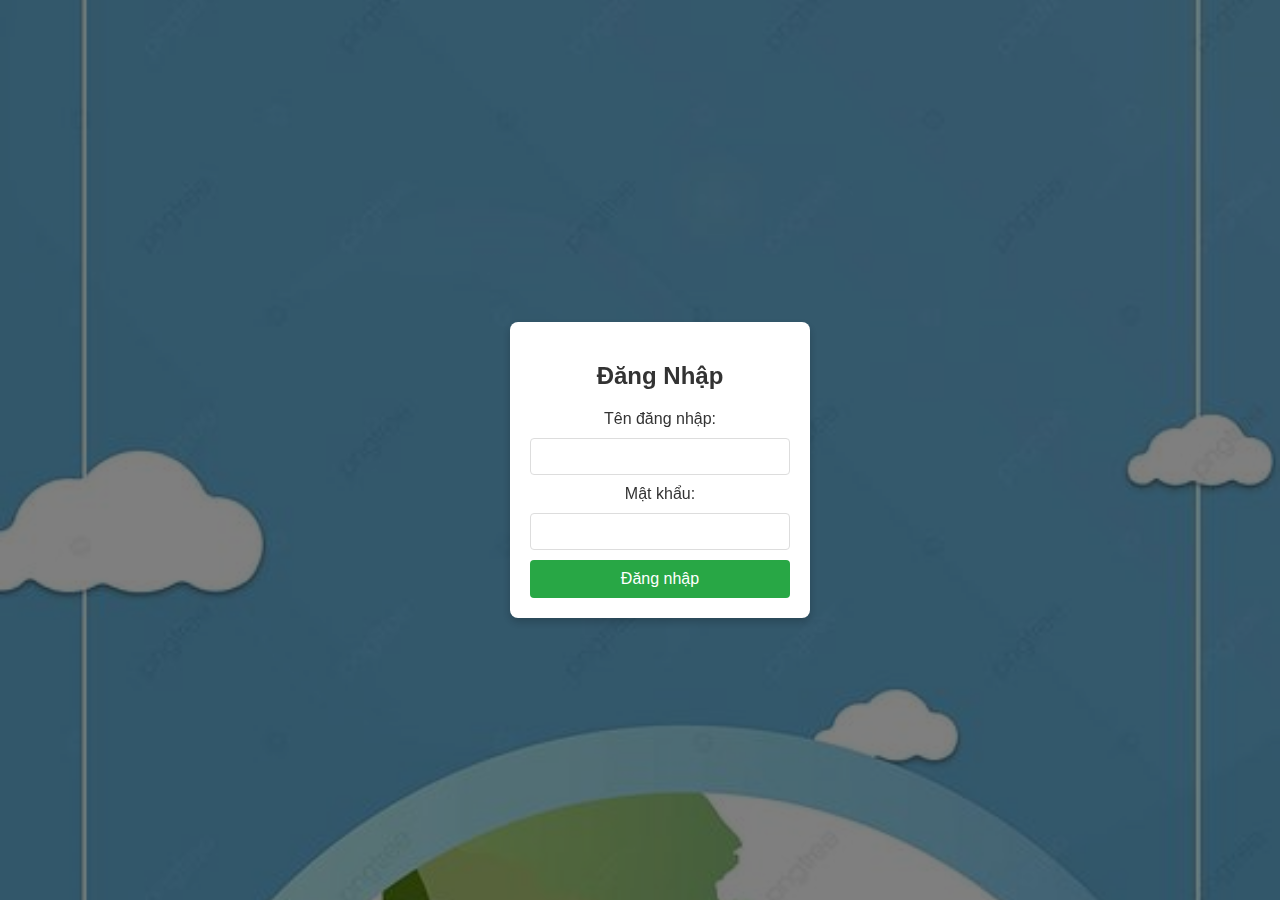
<file: index.html>
<!DOCTYPE html>
<html lang="vi">
<head>
    <meta charset="UTF-8">
    <meta name="viewport" content="width=device-width, initial-scale=1.0">
    <title>Trang chủ - Đồ án tốt nghiệp</title>
    <link rel="stylesheet" href="style-home.css">
</head>
<body>
    <header>
        <div class="header-left">
            <img src="logo.jpeg" alt="Logo trường" class="logo">
        </div>
        <nav class="header-right">
            <a href="index.html" class="active">Trang chủ</a>
            <a href="about.html">Giới thiệu</a>
            <a href="monitoring.html">Giám sát</a>
            <a href="contact.html">Liên hệ</a>
            <a href="javascript:void(0);" onclick="logout()">Đăng xuất</a>
        </nav>
    </header>

    <section class="title-section">
        <h1>ĐỒ ÁN TỐT NGHIỆP</h1>
        <h2>HỆ THỐNG GIÁM SÁT CHẤT LƯỢNG MÔI TRƯỜNG</h2>
        <h2>SỬ DỤNG CÔNG NGHỆ LORA</h2>
    </section>

    <div class="content" id="mainContent">
        <p>GVHD: Th.S Nguyễn Ngô Lâm</p>
        <p>SVTH:<br>
           Đoàn Minh Thái 20161259<br>
           Lê Hữu Phúc 20161243</p>
    </div>

    <script>
        // Kiểm tra trạng thái đăng nhập khi tải trang
        window.onload = function() {
            // Kiểm tra trạng thái đăng nhập trong sessionStorage
            if (sessionStorage.getItem("isLoggedIn") !== "true") {
                // Nếu chưa đăng nhập, chuyển hướng về trang đăng nhập
                window.location.href = "login.html";
            }
        };

        // Xử lý sự kiện đăng xuất
        function logout() {
            sessionStorage.removeItem("isLoggedIn"); // Xóa trạng thái đăng nhập trong phiên làm việc
            window.location.href = "login.html"; // Chuyển về trang đăng nhập
        }
    </script>
</body>
</html>
</file>
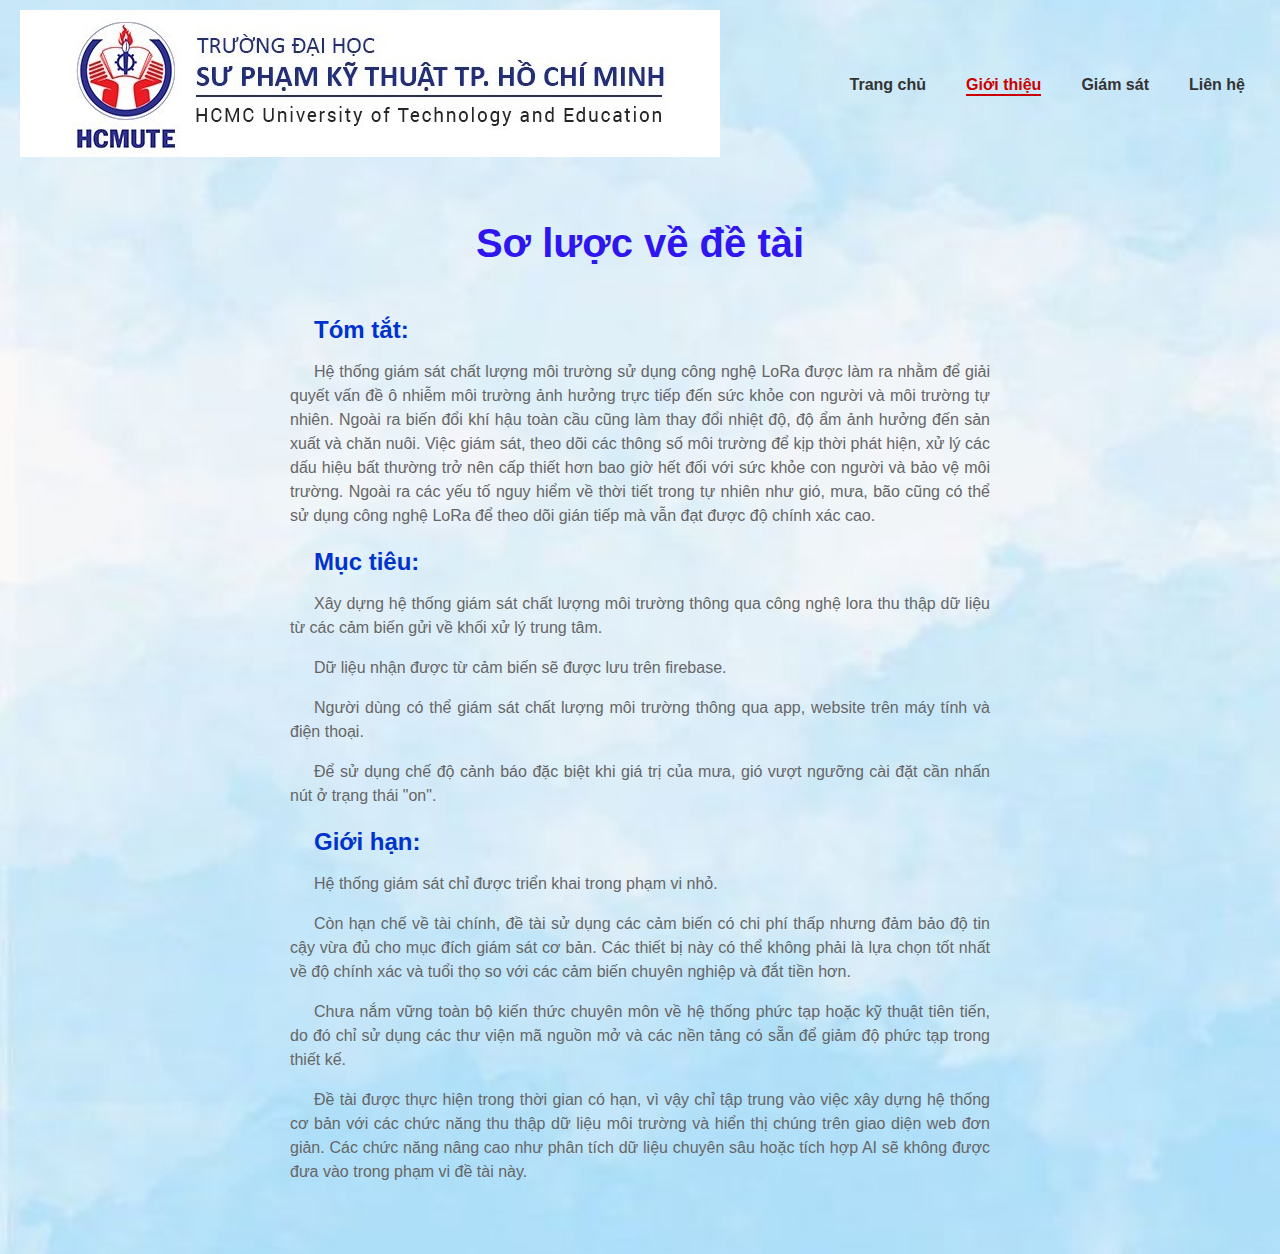
<file: about.html>
<!-- about.html -->
<!DOCTYPE html>
<html lang="vi">
<head>
    <meta charset="UTF-8">
    <meta name="viewport" content="width=device-width, initial-scale=1.0">
    <title>Giới thiệu - Đồ án tốt nghiệp</title>
    <link rel="stylesheet" href="style-about.css">
</head>
<body>
    <header>
        <div class="header-left">
            <img src="logo.jpeg" alt="Logo trường" class="logo">
        </div>
        <nav class="header-right">
            <a href="index.html">Trang chủ</a>
            <a href="about.html" class="active">Giới thiệu</a>
            <a href="monitoring.html">Giám sát</a>
            <a href="contact.html">Liên hệ</a>
        </nav>
    </header>

    <section class="title-section">
        <h1>Sơ lược về đề tài</h1>
    </section>

    <div class="content">
        <div class="section">
            <h3><a href="#summary">Tóm tắt:</a></h3>
            <p>Hệ thống giám sát chất lượng môi trường sử dụng công nghệ LoRa được làm ra nhằm để giải quyết vấn đề ô nhiễm môi trường ảnh hưởng trực tiếp đến sức khỏe con người và môi trường tự nhiên. Ngoài ra biến đổi khí hậu toàn cầu cũng làm thay đổi nhiệt độ, độ ẩm ảnh hưởng đến sản xuất và chăn nuôi. Việc giám sát, theo dõi các thông số môi trường để kịp thời phát hiện, xử lý các dấu hiệu bất thường trở nên cấp thiết hơn bao giờ hết đối với sức khỏe con người và bảo vệ môi trường. Ngoài ra các yếu tố nguy hiểm về thời tiết trong tự nhiên như gió, mưa, bão cũng có thể sử dụng công nghệ LoRa để theo dõi gián tiếp mà vẫn đạt được độ chính xác cao.</p>
        </div>
        
        <div class="section">
            <h3><a href="#objective">Mục tiêu:</a></h3>
            <p>Xây dựng hệ thống giám sát chất lượng môi trường thông qua công nghệ lora thu thập dữ liệu từ các cảm biến gửi về khối xử lý trung tâm.</p>
            <p>Dữ liệu nhận được từ cảm biến sẽ được lưu trên firebase.</p>
            <p>Người dùng có thể giám sát chất lượng môi trường thông qua app, website trên máy tính và điện thoại.</p>
            <p>Để sử dụng chế độ cảnh báo đặc biệt khi giá trị của mưa, gió vượt ngưỡng cài đặt cần nhấn nút ở trạng thái "on".
            </p>
        </div>
        
        <div class="section">
            <h3><a href="#limitations">Giới hạn:</a></h3>
            <p>Hệ thống giám sát chỉ được triển khai trong phạm vi nhỏ.</p>
            <p>Còn hạn chế về tài chính, đề tài sử dụng các cảm biến có chi phí thấp nhưng đảm bảo độ tin cậy vừa đủ cho mục đích giám sát cơ bản. Các thiết bị này có thể không phải là lựa chọn tốt nhất về độ chính xác và tuổi thọ so với các cảm biến chuyên nghiệp và đắt tiền hơn.</p>
            <p>Chưa nắm vững toàn bộ kiến thức chuyên môn về hệ thống phức tạp hoặc kỹ thuật tiên tiến, do đó chỉ sử dụng các thư viện mã nguồn mở và các nền tảng có sẵn để giảm độ phức tạp trong thiết kế.</p>
            <p>Đề tài được thực hiện trong thời gian có hạn, vì vậy chỉ tập trung vào việc xây dựng hệ thống cơ bản với các chức năng thu thập dữ liệu môi trường và hiển thị chúng trên giao diện web đơn giản. Các chức năng nâng cao như phân tích dữ liệu chuyên sâu hoặc tích hợp AI sẽ không được đưa vào trong phạm vi đề tài này.</p>
        </div>
    </div>
</body>
</html>
</file>
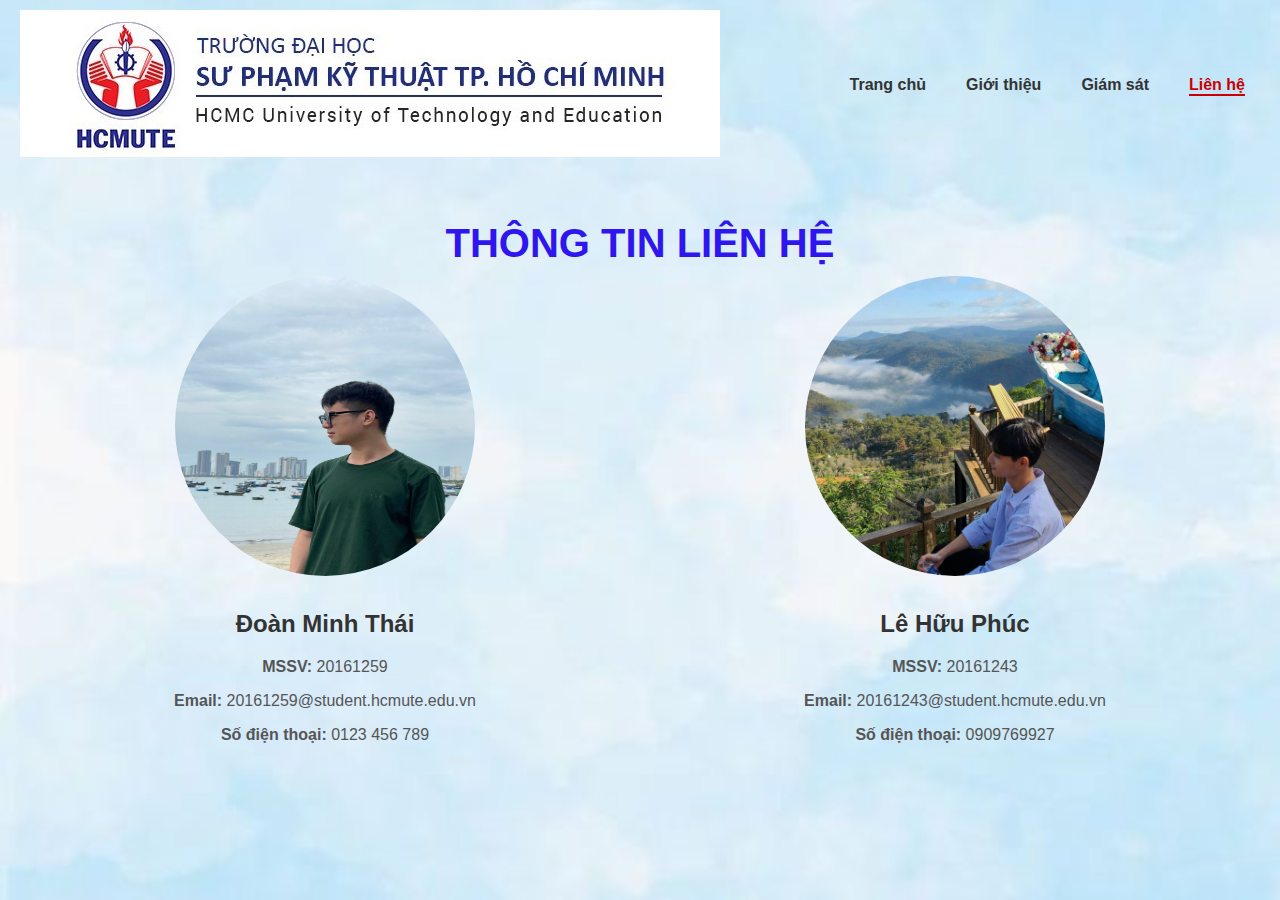
<file: contact.html>
<!-- contact.html -->
<!DOCTYPE html>
<html lang="vi">
<head>
    <meta charset="UTF-8">
    <meta name="viewport" content="width=device-width, initial-scale=1.0">
    <title>Trang chủ - Đồ án tốt nghiệp</title>
    <link rel="stylesheet" href="style-contact.css">
</head>
<body>
    <header>
        <div class="header-left">
            <img src="logo.jpeg" alt="Logo trường" class="logo">
        </div>
        <nav class="header-right">
            <a href="index.html" >Trang chủ</a>
            <a href="about.html">Giới thiệu</a>
            <a href="monitoring.html">Giám sát</a>
            <a href="contact.html"class="active">Liên hệ</a>
        </nav>
    </header>

    <section class="title-section">
        <h1>THÔNG TIN LIÊN HỆ</h1>
    </section>

    <div class="container">
        <div class="member">
            <div class="card">
                <img src="Thai.jpg" alt="Avatar Thành viên 1" class="avatar">
                <h2 class="member-name">Đoàn Minh Thái</h2>
                <p><strong>MSSV:</strong> 20161259</p>
                <p><strong>Email:</strong> 20161259@student.hcmute.edu.vn</p>
                <p><strong>Số điện thoại:</strong> 0123 456 789</p>
            </div>
        </div>
        <div class="member">
            <div class="card">
                <img src="Phuc.jpg" alt="Avatar Thành viên 2" class="avatar">
                <h2 class="member-name">Lê Hữu Phúc</h2>
                <p><strong>MSSV:</strong> 20161243</p>
                <p><strong>Email:</strong> 20161243@student.hcmute.edu.vn</p>
                <p><strong>Số điện thoại:</strong> 0909769927</p>
            </div>
        </div>
    </div>
 
</body>
</html>
</file>
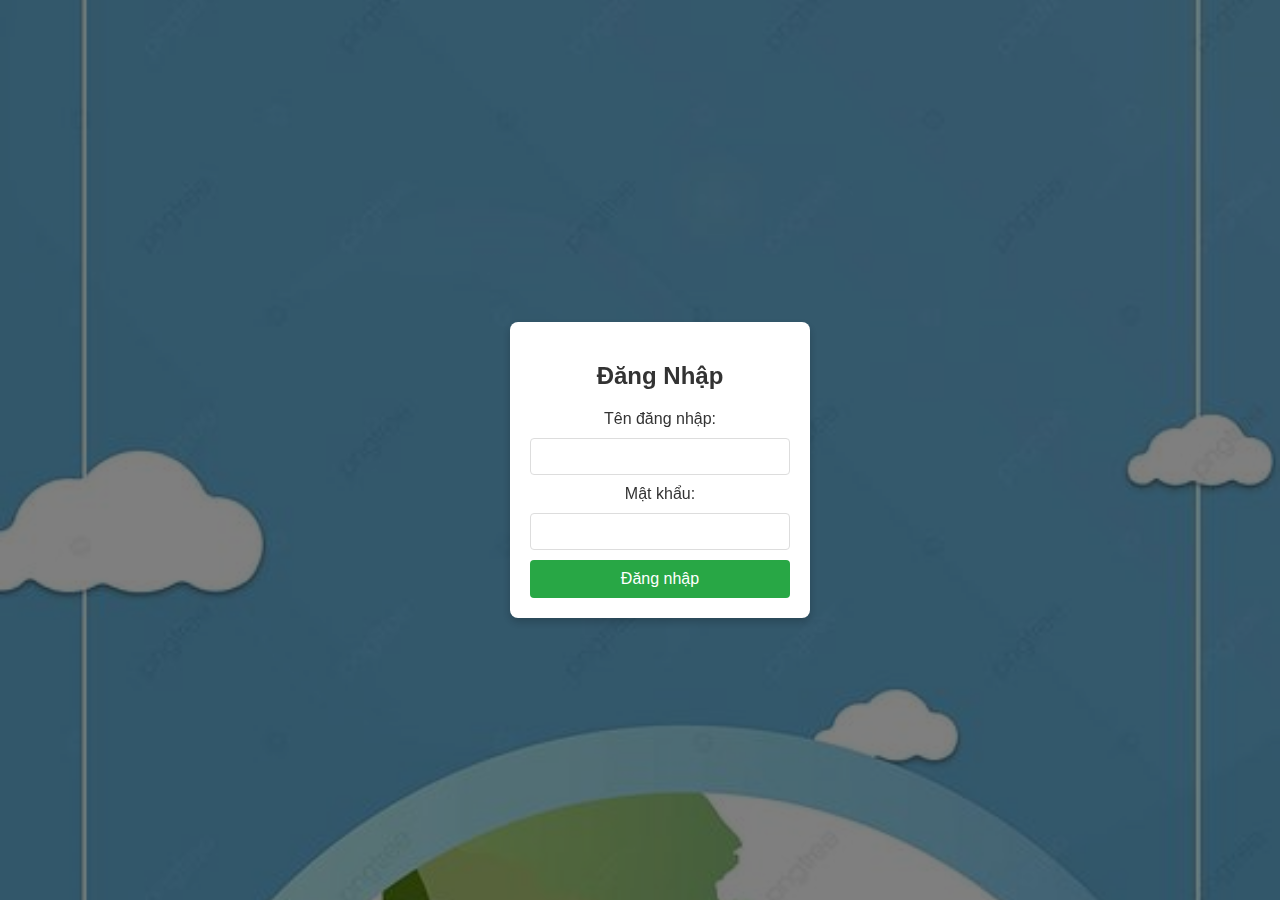
<file: login.html>
<!DOCTYPE html>
<html lang="vi">
<head>
    <meta charset="UTF-8">
    <meta name="viewport" content="width=device-width, initial-scale=1.0">
    <title>Đăng nhập - Đồ án tốt nghiệp</title>
    <link rel="stylesheet" href="style-home.css">
</head>
<body>
    <!-- Cửa sổ đăng nhập -->
    <div class="login-modal" id="loginModal">
        <div class="login-container">
            <h2>Đăng Nhập</h2>
            <form id="loginForm">
                <label for="username">Tên đăng nhập:</label>
                <input type="text" id="username" name="username" required>
                <label for="password">Mật khẩu:</label>
                <input type="password" id="password" name="password" required>
                <button type="button" onclick="submitLogin()">Đăng nhập</button>
            </form>
        </div>
    </div>

    <script>
        // Xử lý sự kiện đăng nhập
        function submitLogin() {
            const username = document.getElementById('username').value;
            const password = document.getElementById('password').value;

            // Kiểm tra thông tin đăng nhập
            if (username === "admin" && password === "123456") {
                alert("Đăng nhập thành công!");
                sessionStorage.setItem("isLoggedIn", "true"); // Lưu trạng thái đăng nhập trong phiên làm việc
                window.location.href = "index.html"; // Chuyển đến trang chính
            } else {
                alert("Tên đăng nhập hoặc mật khẩu không chính xác!");
            }
        }
    </script>
</body>
</html>
</file>
<file: style-home.css>
/* CSS cho cửa sổ đăng nhập */
.login-modal {
    display: flex; /* Hiển thị cửa sổ đăng nhập khi tải trang */
    position: fixed;
    top: 0; left: 0;
    width: 100%; height: 100%;
    background-color: rgba(0, 0, 0, 0.5);
    justify-content: center;
    align-items: center;
    z-index: 1000;
    padding: 20px; /* Thêm khoảng cách cho các thiết bị nhỏ */
}

.login-container {
    width: 100%;
    max-width: 300px;
    padding: 20px;
    background-color: #ffffff;
    border-radius: 8px;
    box-shadow: 0 4px 8px rgba(0, 0, 0, 0.2);
    text-align: center;
    box-sizing: border-box;
}

.login-container h2 {
    margin-bottom: 20px;
    font-size: 1.5em;
}

.login-container input {
    width: 100%;
    padding: 10px;
    margin: 10px 0;
    border: 1px solid #ddd;
    border-radius: 4px;
    box-sizing: border-box;
}

.login-container button {
    width: 100%;
    padding: 10px;
    background-color: #28a745;
    color: #fff;
    border: none;
    border-radius: 4px;
    cursor: pointer;
    font-size: 1em;
}

.login-container button:hover {
    background-color: #218838;
}

body {
    font-family: Arial, sans-serif;
    margin: 0;
    padding: 0;
    color: #333;
    text-align: center;
    background: url('nen1.jpg') no-repeat center center fixed;
    background-size: cover;
}

header {
    display: flex;
    justify-content: space-between;
    align-items: center;
    padding: 10px 20px;
    background-color: transparent;
    flex-wrap: wrap; /* Cho phép header xuống dòng trên màn hình nhỏ */
}

.header-left .logo {
    max-width: 100%;
    height: auto;
}

.header-right {
    display: flex;
    flex-wrap: wrap;
    justify-content: center;
    gap: 15px;
}

.header-right a {
    color: #333;
    text-decoration: none;
    font-weight: bold;
    font-size: 1em;
}

.header-right a.active {
    color: #cc0000;
    border-bottom: 2px solid #cc0000;
}

.header-right a:hover {
    color: #0033cc;
}

.title-section {
    margin-top: 50px;
    padding: 0 10px;
}

.title-section h1 {
    font-size: 2.0em;
    color: #2f16ee;
    margin: 0;
}
.title-section h2 {
    font-size: 2em;
    color: red;
    margin: 0;
}

.content {
    margin: 30px auto;
    padding: 20px;
    display: inline-block;
    max-width: 600px;
    text-align: left;
    font-size: 1.5em;
    color: white;
}

/* Đáp ứng cho màn hình nhỏ hơn */
@media (max-width: 768px) {
    .login-container {
        max-width: 90%;
    }
    .title-section h1 {
        font-size: 2em;
    }
}
</file>
<file: style-about.css>
/* style-about.css */
body {
    font-family: Arial, sans-serif;
    margin: 0;
    padding: 0;
    color: #333;
    text-align: center;
    background: url('bautroi.jpg') no-repeat center center fixed; /* Thêm hình nền */
    background-size: cover;
}

header {
    display: flex;
    justify-content: space-between;
    align-items: center;
    padding: 10px 20px;
    background-color: transparent;
    flex-wrap: wrap; /* Cho phép header xuống dòng trên màn hình nhỏ */
}

.header-left .logo {
    max-width: 100%; /* Đảm bảo logo không vượt quá chiều rộng */
    height: auto;
}

.header-right {
    display: flex;
    flex-wrap: wrap;
    gap: 10px; /* Khoảng cách giữa các liên kết */
}

.header-right a {
    margin: 0 15px;
    color: #333;
    text-decoration: none;
    font-weight: bold;
}

.header-right a.active {
    color: #cc0000;
    border-bottom: 2px solid #cc0000;
}

.header-right a:hover {
    color: #0033cc;
}

.title-section {
    margin-top: 50px;
    padding: 0 10px; /* Thêm padding cho khoảng cách */
}

.title-section h1 {
    font-size: 2.5em; /* Kích thước tiêu đề */
    color: #2f16ee;
    margin: 0;
}

.content {
    margin: 30px auto;
    padding: 20px;
    background-color: transparent;
    display: inline-block;
    max-width: 700px; /* Giới hạn chiều rộng tối đa cho laptop */
    text-align: left;
}

.section {
    margin-bottom: 20px;
}

.section h3 {
    color: #333;
    font-size: 1.5em;
    margin: 0;
    text-align: left;
    text-indent: 1em; /* Thụt đầu dòng */
}

.section a {
    color: #0033cc;
    text-decoration: none;
}

.section a:hover {
    text-decoration: underline;
}

.section p {
    color: #666;
    font-size: 1em;
    line-height: 1.5; /* Giảm khoảng cách giữa các dòng */
    text-align: justify;
    text-indent: 1.5em; /* Thụt đầu dòng */
    margin-bottom: 0.5em; /* Giảm khoảng cách giữa các đoạn */
}

/* Media Queries for Responsiveness */
@media (max-width: 768px) {
    .header-right a {
        margin: 5px 0; /* Giảm khoảng cách giữa các liên kết trên màn hình nhỏ */
    }

    .title-section h1 {
        font-size: 2em; /* Kích thước tiêu đề nhỏ hơn trên điện thoại */
    }

    .content {
        padding: 10px; /* Giảm padding cho nội dung trên điện thoại */
        max-width: 90%; /* Giới hạn chiều rộng cho nội dung */
    }

    .section h3 {
        font-size: 1.3em; /* Kích thước tiêu đề nhỏ hơn */
    }

    .section p {
        font-size: 0.9em; /* Kích thước chữ nhỏ hơn cho văn bản */
    }
}
</file>
<file: style-contact.css>
/* style-contact.css */
body {
    font-family: Arial, sans-serif;
    margin: 0;
    padding: 0;
    color: #333;
    text-align: center;
    background: url('bautroi.jpg') no-repeat center center fixed; /* Thêm hình nền */
    background-size: cover;
}

header {
    display: flex;
    justify-content: space-between;
    align-items: center;
    padding: 10px 20px;
    background-color: transparent;
    flex-wrap: wrap; /* Cho phép header xuống dòng trên màn hình nhỏ */
}

.header-left .logo {
    max-width: 100%; /* Đảm bảo logo không vượt quá chiều rộng */
    height: auto;
}

.header-right {
    display: flex;
    flex-wrap: wrap; /* Cho phép liên kết xuống dòng trên màn hình nhỏ */
    gap: 10px; /* Khoảng cách giữa các liên kết */
}

.header-right a {
    margin: 0 15px;
    color: #333;
    text-decoration: none;
    font-weight: bold;
}

.header-right a.active {
    color: #cc0000;
    border-bottom: 2px solid #cc0000;
}

.header-right a:hover {
    color: #0033cc;
}

.title-section {
    margin-top: 50px;
    padding: 0 10px; /* Thêm padding cho khoảng cách */
}

.title-section h1 {
    font-size: 2.5em; /* Kích thước tiêu đề */
    color: #2f16ee;
    margin: 0;
}

.container {
    display: flex;
    flex-wrap: wrap; /* Cho phép các thành viên xuống hàng khi không đủ chỗ */
    justify-content: space-around;
    align-items: flex-start;
    padding: 0 10px; /* Thêm padding cho container */
}

.member {
    flex: 1;
    margin: 10px;
    min-width: 200px; /* Đặt chiều rộng tối thiểu cho thành viên */
}

.card {
    background: transparent; /* Bỏ nền khung */
    text-align: center; /* Căn giữa nội dung */
}

.avatar {
    width: 300px; /* Chiều rộng của ảnh avatar */
    height: 300px; /* Chiều cao của ảnh avatar */
    border-radius: 50%; /* Hình tròn */
    margin-bottom: 10px; /* Khoảng cách dưới ảnh */
    transition: transform 0.3s; /* Hiệu ứng phóng to */
}

.avatar:hover {
    transform: scale(1.1); /* Phóng to ảnh avatar khi di chuột qua */
}

h2 {
    color: #333;
    transition: color 0.3s; /* Hiệu ứng màu sắc cho tên */
}

.member-name:hover {
    color: #007BFF; /* Đổi màu tên khi di chuột qua */
}

p {
    color: #555;
}

/* Media Queries for Responsiveness */
@media (max-width: 768px) {
    .header-right a {
        margin: 5px 0; /* Giảm khoảng cách giữa các liên kết trên màn hình nhỏ */
    }

    .title-section h1 {
        font-size: 2em; /* Kích thước tiêu đề nhỏ hơn trên điện thoại */
    }

    .container {
        flex-direction: column; /* Đặt các thành viên theo chiều dọc trên màn hình nhỏ */
        align-items: center; /* Căn giữa */
    }

    .member {
        width: 100%; /* Đặt chiều rộng của mỗi thành viên chiếm toàn bộ chiều rộng */
        max-width: 300px; /* Giới hạn chiều rộng tối đa của mỗi thành viên */
    }

    .avatar {
        width: 150px; /* Chiều rộng của ảnh avatar nhỏ hơn */
        height: 150px; /* Chiều cao của ảnh avatar nhỏ hơn */
    }

    .title-section {
        margin-top: 20px; /* Giảm khoảng cách trên tiêu đề */
    }
}
</file>
